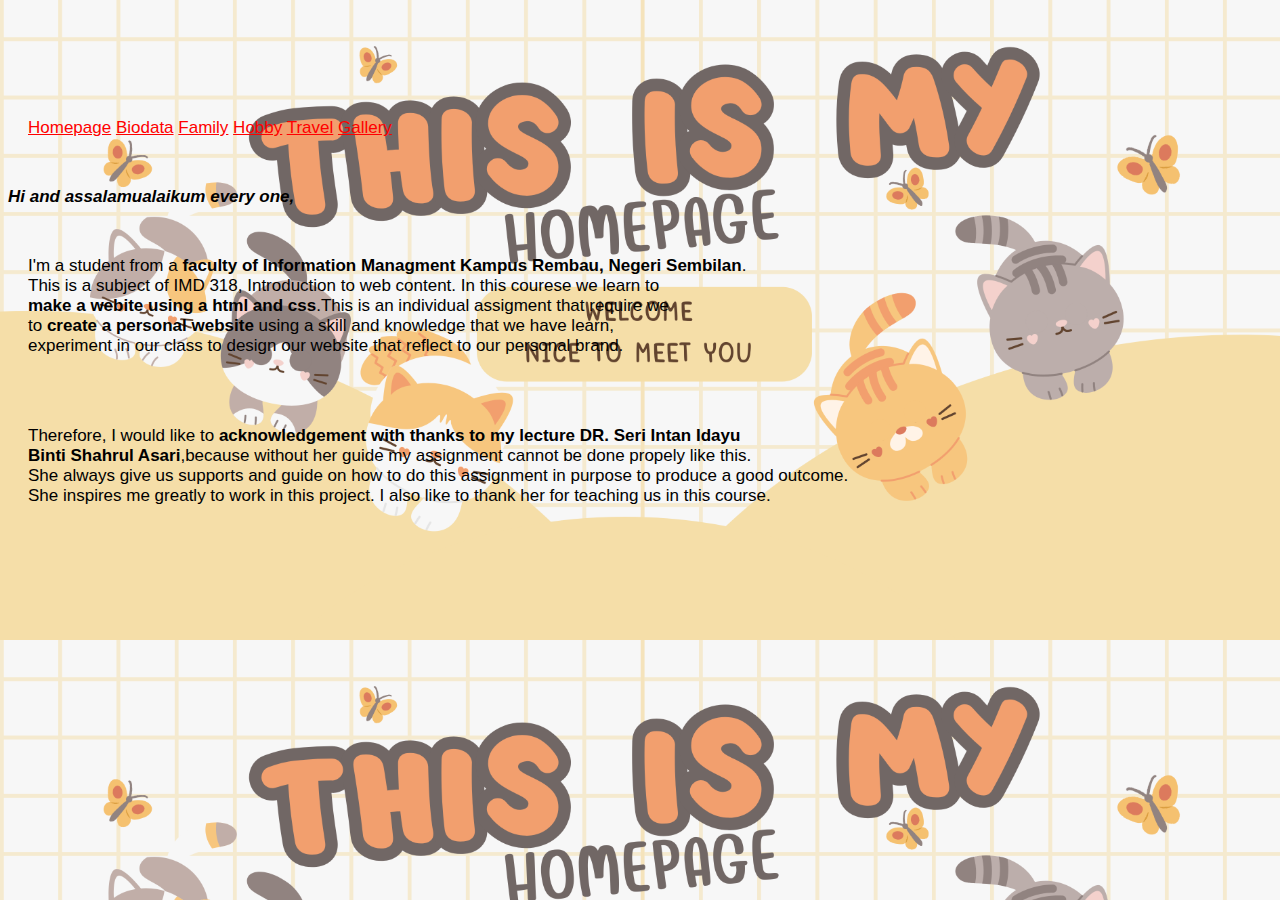
<file: index.html>
<html>
    <head>
        <title> Individual Assigment</title>
         
          <link rel="stylesheet" href="css/style3.css">
             <br clear="all">
          <style>
            body{
              background-image:url(IMAGES/HOMEPAGE.png);
               background-size: contain;

            }
          </style>
            
           
          </style>
         <marquee loop="10"><h1 align="center">"ENJOY YOUR TIME WHEN SCROOLING ABOUT ME. THANK YOU"</h1></marquee>
            
  <p>
     <!--Local-Link to other pages within the current website-->
        <a href="index.html"="blank">Homepage</a>
         <a href="Biodata.html"="blank">Biodata</a>
         <a href="Family.html"="blank">Family</a>
         <a href="Hobby.html"="blank">Hobby</a>
         <a href="travel.html"="blank">Travel</a>
         <a href="gallery.html"="blank">Gallery</a>
         <br clear="all">

         </p>

         <p>
             </style>
    <body link="red" vlink="purple" alink="orange">

         </p>
         <br clear="all">
        <h2><i> Hi and assalamualaikum every one,</i></h2>
        <br>
              
        <p>
            I'm a student from a<b> faculty of Information Managment Kampus Rembau, Negeri Sembilan</b>.
            <br>
            This is a subject of IMD 318, Introduction to web content. In this courese we learn to 
            <br>
           <b>make a webite using a html and css</b>.This is an individual assigment that require we 
            <br>
            to <b>create a personal website </b> using a skill and knowledge  that we have learn,
            <br>
            experiment in our class to design our website that reflect to our personal brand.
          </p>  

          <br>
          <br>

<p>
           Therefore, I would like to <b>acknowledgement with thanks to my lecture DR. Seri Intan Idayu
            <br>
            Binti Shahrul Asari</b>,because without her guide my assignment cannot be done propely like this. 
            <br>
            She always give us supports and guide on how to do this  assignment in purpose to produce a good outcome. 
            <br>
            She inspires me greatly to work in this project. I also like to thank her for teaching us in this course.
</p>
        
      </body>          
    </head>
</html>
</html>
</file>
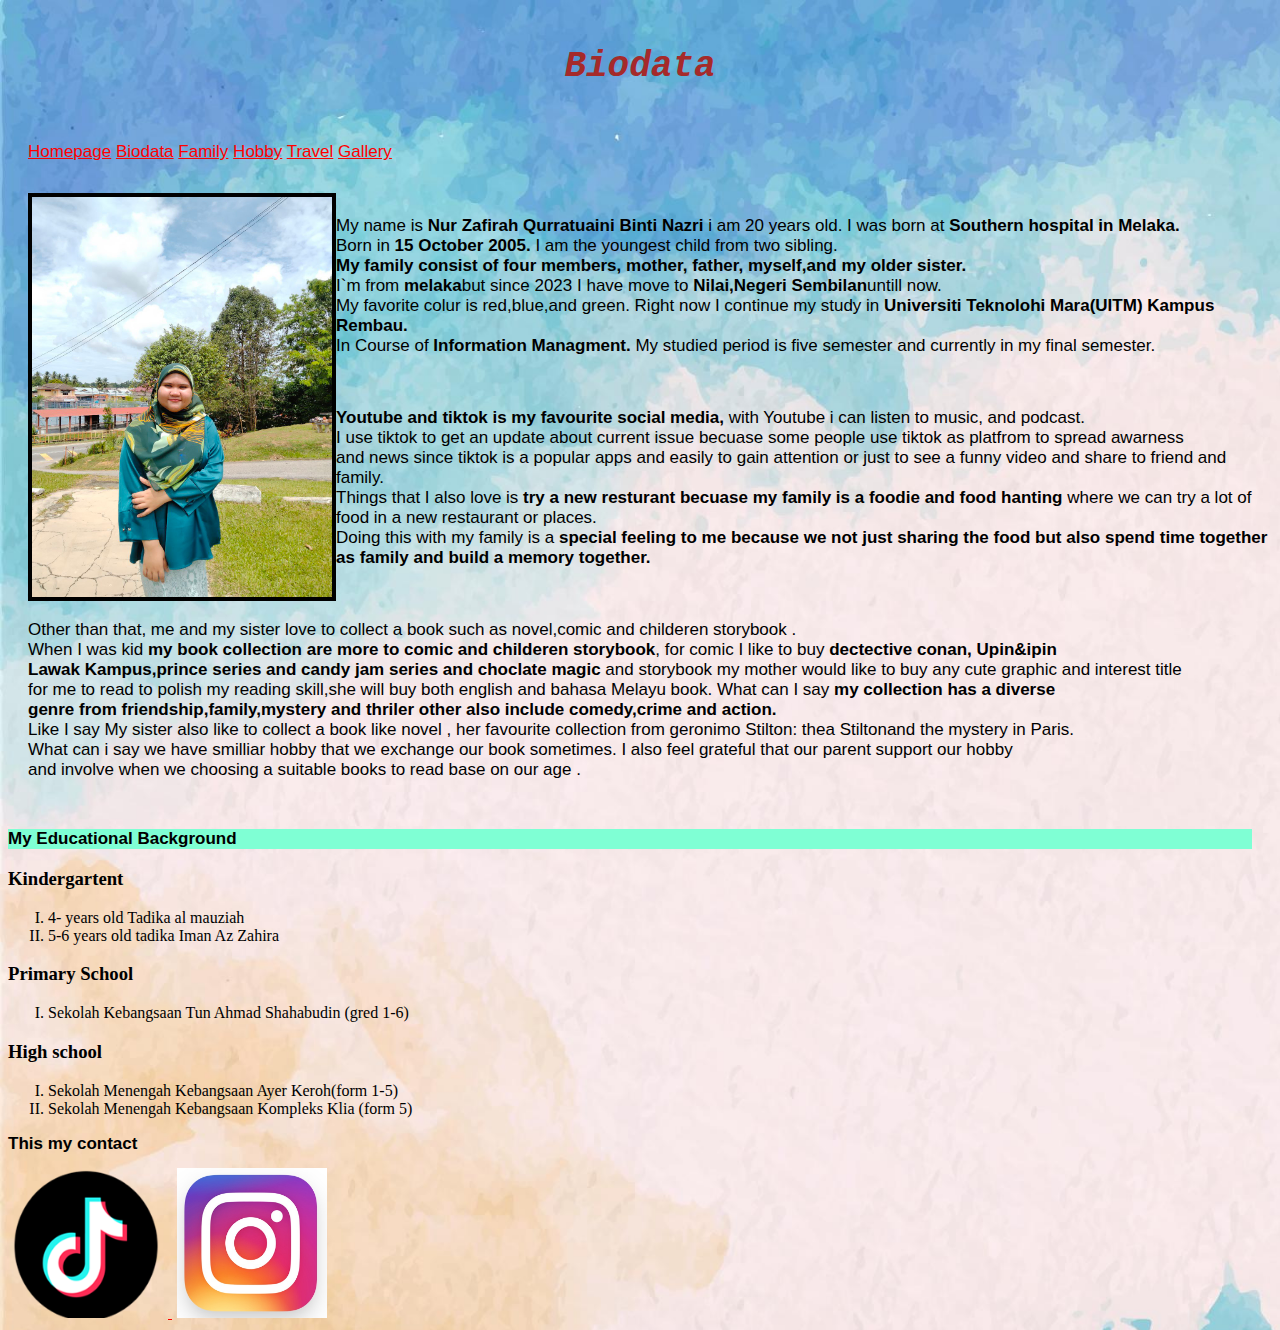
<file: Biodata.html>
<html>
    <head>
        <title>Individual Assigment</title>
    </head>
    

    <link rel="stylesheet" href="css/style3.css">
             <br clear="all">

             <style>
              body
             {
             background-image: url(IMAGES/background\ 1.jpg);
            background-size: 200%;
            background-repeat: no-repeat;
             }
             </style>
             
<blockquote><blockquote><blockquote><blockquote>
    <h1><big><i>Biodata</i></big></h1>
     </blockquote></blockquote></blockquote></blockquote>  
      <br clear="all">

      <p>
           <!--Local-Link to other pages within the current website-->
       <a href="index.html"="blank">Homepage</a>
         <a href="Biodata.html"="blank">Biodata</a>
         <a href="Family.html"="blank">Family</a>
         <a href="Hobby.html"="blank">Hobby</a>
        <a href="travel.html"="blank">Travel</a>
         <a href="gallery.html"="blank">Gallery</a>
         <br clear="all">

      </p>

      <p>
             </style>
    <body link="red" vlink="purple" alink="orange">
      
            <img src="IMAGES/gambar biodata 3.jpg"height=400 style="float:left" border="4" vspace="14">
        <br>
        
    <p>  
        
         My name is <b> Nur Zafirah Qurratuaini Binti Nazri</b> i am 20 years old. I was born at<b> Southern hospital in Melaka.</b> 
        <br>
        Born in <b> 15 October 2005.</b> I am the youngest child from two sibling. 
        <br>
        <b>My family consist of four members, mother, father, myself,and my older sister.</b> 
        <br>
        I`m from <b> melaka</b>but since 2023 I have move to <b>Nilai,Negeri Sembilan</b>untill now. 
        <br>
        My favorite colur is red,blue,and green. Right now I continue my study in <b>Universiti Teknolohi Mara(UITM) Kampus Rembau.
       </b>
        <br> 
        In Course of <b>Information Managment.</b> My studied period is five semester and currently in my final semester.

        </p>    
    <br>
        
        <p>
        <b>Youtube and tiktok is my favourite social media,</b> with Youtube i can listen to music, and podcast.
        <br>
         I use tiktok to get an update about current issue becuase some people use tiktok as platfrom to spread awarness
         <br>   
        and news since tiktok is a popular apps and easily to gain attention or just to see a funny video and share to friend and family.
        <br>
         Things that I also love is <b> try a new resturant becuase my family is a foodie and food hanting</b> where we can try a lot of food in a new restaurant or places.
        <br>
         Doing this with my family is a <b> special feeling to me because we not just sharing the food but also spend time together as family and build a memory together.
        </b> 
        </p>
<br>
       <p>
        Other than that, me and my sister love to collect a book such as novel,comic and childeren storybook . 
        <br>
        When I was kid<b> my book collection are more to comic and childeren storybook</b>, for comic I like to buy <b>dectective conan, Upin&ipin
        <br>
        Lawak Kampus,prince series and candy jam series and choclate magic</b> and storybook my mother would like to buy any cute graphic and interest title
        <br>
        for me to read to polish my reading skill,she will buy both english and bahasa Melayu book. What can I say <b> my collection  has a diverse 
         <br>
        genre from friendship,family,mystery and thriler other also include comedy,crime and action.</b>
        <br>
        Like I say My sister also like to collect a book like novel , her favourite collection from geronimo Stilton: thea Stiltonand the mystery in Paris.
        <br>
        What can i say we have smilliar hobby that we exchange our book sometimes. I also feel grateful that our parent support our hobby    
        <br>
        and involve when  we choosing a suitable books to read base on our age .
       </p>
        <br clear="all">

        
            <h2 style="background-color:aquamarine;">My Educational Background</h2>
            
             <h3>Kindergartent</h3>
                <ol type="I">
                <li> 4- years old Tadika al mauziah</li>  
                <li>5-6 years old tadika Iman Az Zahira</li>
                </ol>
                
                <h3>Primary School</h3>
                <ol type="I">
                 <li>Sekolah Kebangsaan Tun Ahmad Shahabudin
                (gred 1-6)</li>
                </ol>
                  
                <h3>High school</h3>
                <ol type="I">
                <li>Sekolah Menengah Kebangsaan Ayer Keroh(form 1-5)</li>
                <li>Sekolah Menengah Kebangsaan Kompleks Klia (form 5)</li>
                </ol>

            
                <h2> This my contact</h2>
                  
    <a href="https://www.tiktok.com/@nurzafirah478?_r=1&_t=ZS-92lf2PeBCqn">
        <img src="IMAGES/tiktok.png" alt="img" width="150" height="150" hspace="5">
    </a>

              
    <a href="https://www.instagram.com/fira_kook?igsh=MWw0NGhpMHc3ZmVkNw">
        <img src="IMAGES/instagram.jpg" alt="img" width="150" height="150" hspace="5">
    </a>
</file>
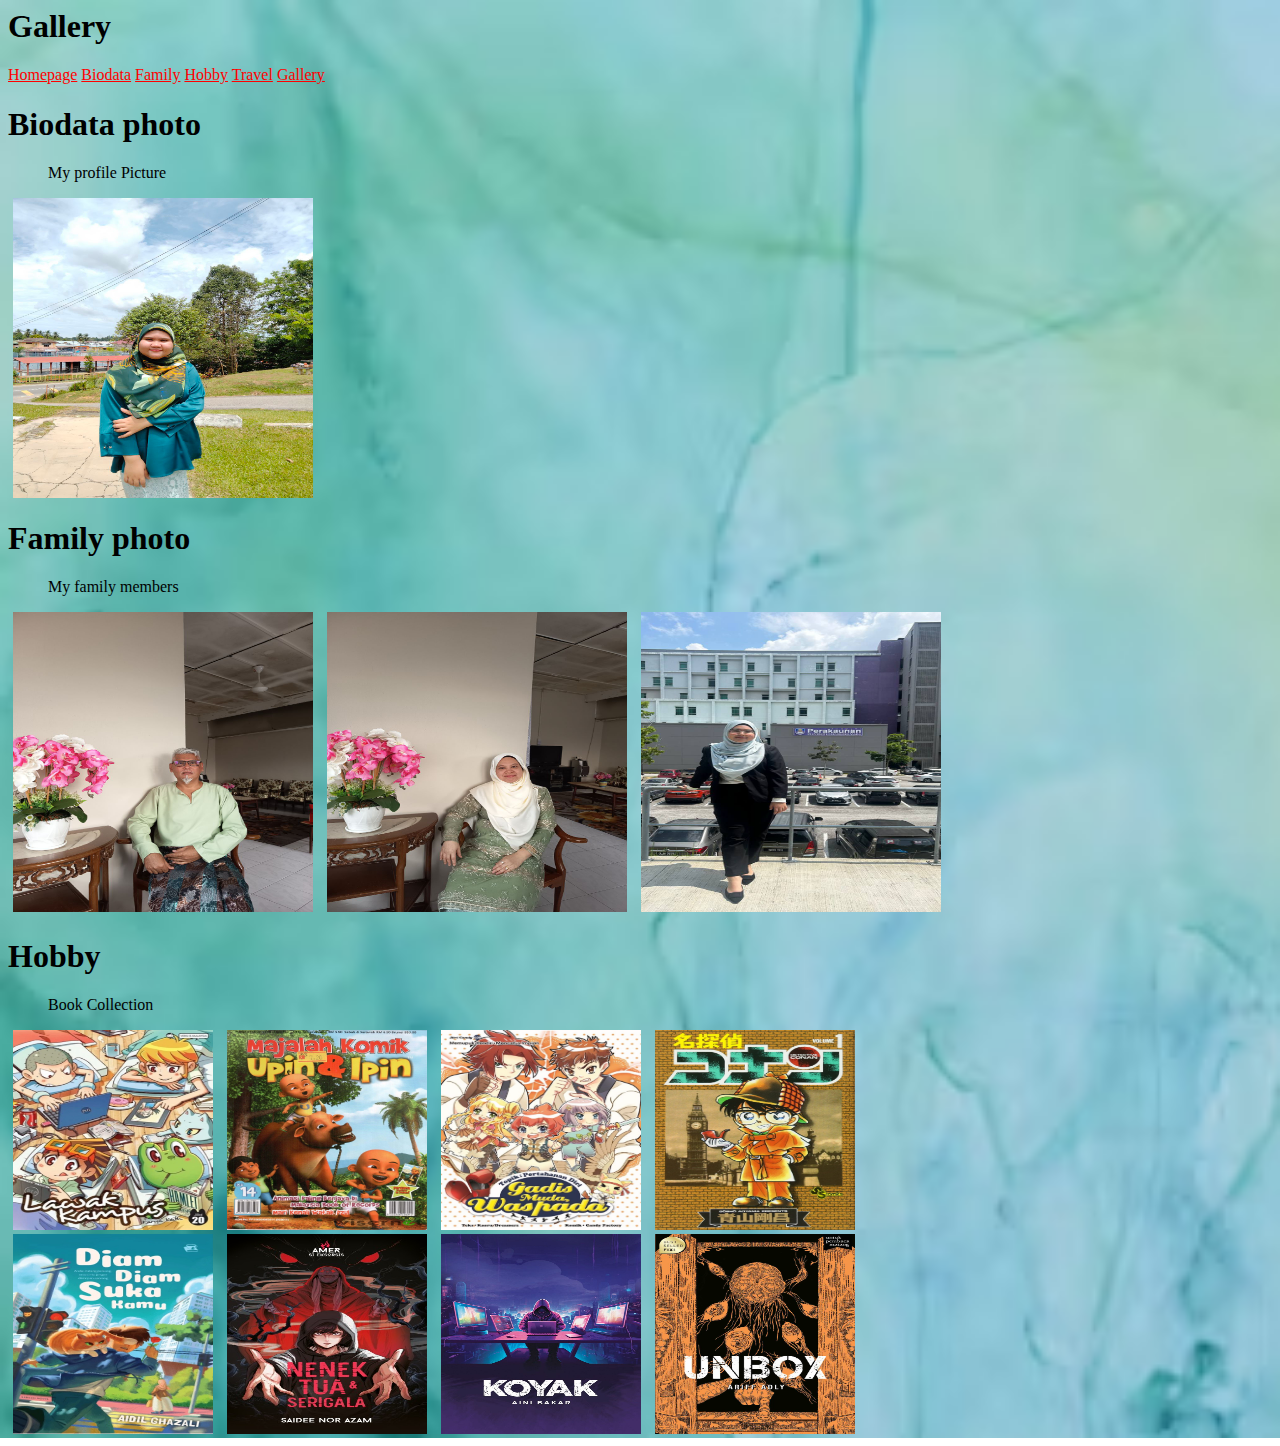
<file: gallery.html>
<htm>
    <head>
        <title>Individual Assigment</title>
    </head>
    <style>
        body
        {
            background-image: url(IMAGES/gallery.avif);
            background-size: 200%;
            background-repeat: no-repeat;
        }
    </style>
         <body link="red" vlink="purple" alink="orange"></body>

         
    <body>
        <h1>Gallery</h1>

         <!--Local-Link to other pages within the current website-->
        <a href="index.html"="blank">Homepage</a>
         <a href="Biodata.html"="blank">Biodata</a>
         <a href="Family.html"="blank">Family</a>
         <a href="Hobby.html"="blank">Hobby</a>
         <a href="travel.html"="blank">Travel</a>
         <a href="gallery.html"="blank">Gallery</a>
         <br clear="all">

         <h1>Biodata photo</h1>
                
                <ul type="disc">
                    <il> My profile Picture</il>    
                </ul>
         <img src="IMAGES/gambar biodata 3.jpg" alt="img" width="300" height="300" hspace="5">
          <br>

          <h1>Family photo</h1>
                <ul type="disc">
                    <il> My family members</il>    
                </ul>
                <img src="IMAGES/gambar ayah.jpg" alt="img" width="300" height="300" hspace="5">
                <img src="IMAGES/gambar ibu.jpg" alt="img" width="300" height="300" hspace="5">
                <img src="IMAGES/gambar kakak.jpg" alt="img" width="300" height="300" hspace="5">
                <br>
                
                <h1>Hobby</h1>
                <ul type="disc">
                    <il> Book Collection</il>    
                </ul>
                <img src="IMAGES/lawak campus.webp" alt="img" width="200" height="200" hspace="5">
                <img src="IMAGES/upin ipin.webp" alt="img" width="200" height="200" hspace="5">
                <img src="IMAGES/candyjem.webp" alt="img" width="200" height="200" hspace="5">
                <img src="IMAGES/conan.jpg" alt="img" width="200" height="200" hspace="5">
                <br>
                <img src="IMAGES/diam diam suka kamu.jpg" alt="img" width="200" height="200" hspace="5">
                <img src="IMAGES/Nenek tua dan serigala.jpg" alt="img" width="200" height="200" hspace="5">
                <img src="IMAGES/koyak.jpg" alt="img" width="200" height="200" hspace="5">
                <img src="IMAGES/unbox.jpeg" alt="img" width="200" height="200" hspace="5">



    </body>
</htm>
</file>
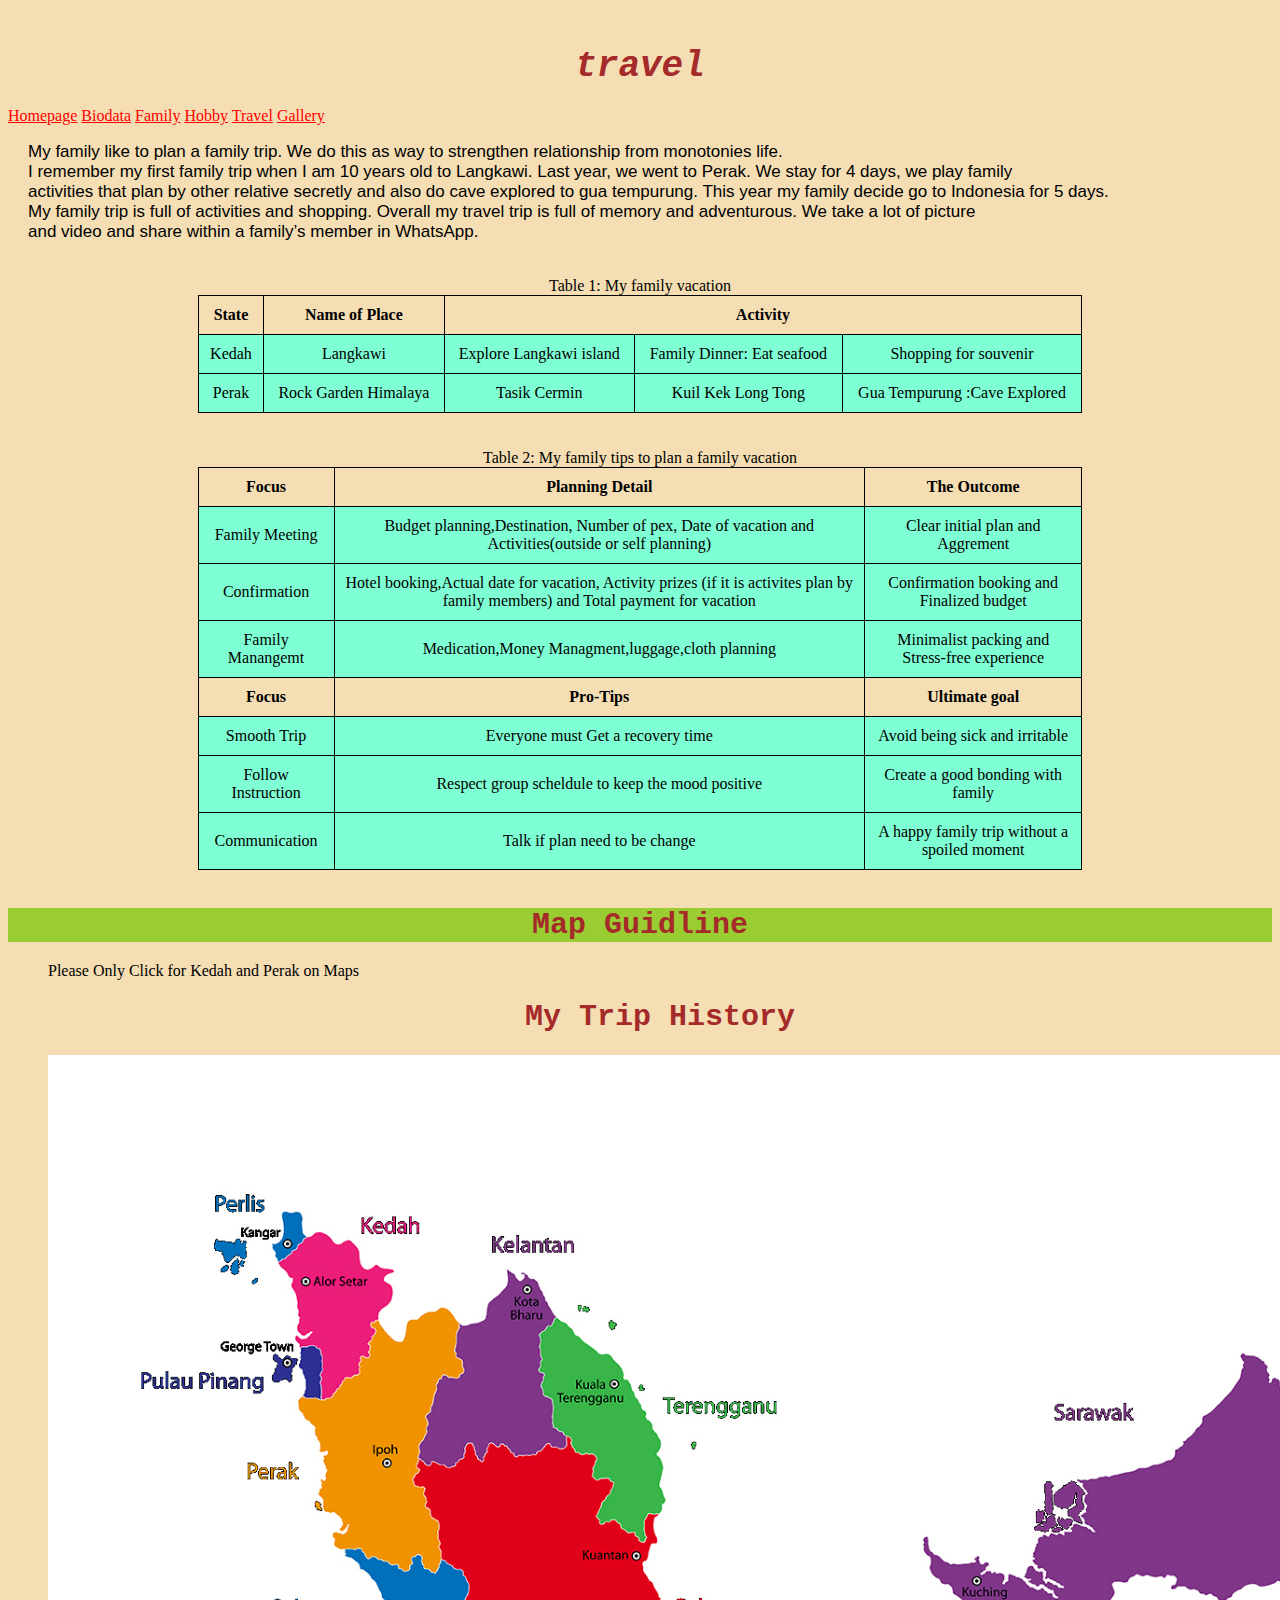
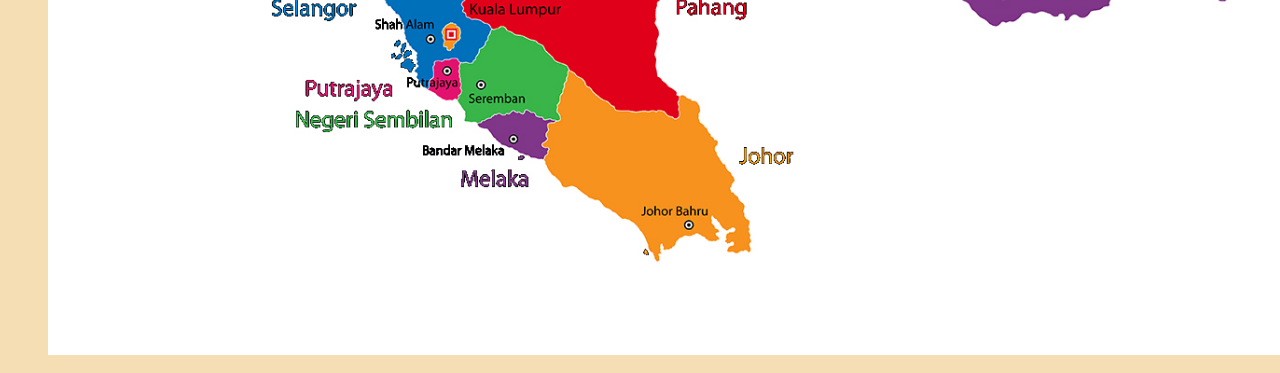
<file: Travel.html>
<html>
    <head>
        <title>Individual Assigment</title>

         <link rel="stylesheet" href="css/style3.css">
        <style>
            body
            {
                background-color:wheat;
            }
        </style>
       <body link="red" vlink="purple" alink="orange"></body>
       <br clear="all">


          <blockquote><blockquote><blockquote><blockquote>
            <h1><big><i>travel</i></big></h1>
     </blockquote></blockquote></blockquote></blockquote>  

       <!--Local-Link to other pages within the current website-->
        <a href="index.html"="blank">Homepage</a>
         <a href="Biodata.html"="blank">Biodata</a>
         <a href="Family.html"="blank">Family</a>
         <a href="Hobby.html"="blank">Hobby</a>
        <a href="travel.html"="blank">Travel</a>
         <a href="gallery.html"="blank">Gallery</a>
         <br clear="all">


    </head>
    <body>

        <p>
            My family like to plan a family trip. We do this as way to strengthen relationship from monotonies life.
            <br>
            I remember my first family trip when I am 10  years old to Langkawi. Last year, we went to Perak. We stay for 4 days, we play family 
            <br>
            activities that plan by other relative secretly and also do cave explored to gua tempurung. This year my family decide go to Indonesia for 5 days. 
            <br>
            My family trip is full of activities and shopping. Overall my travel trip is full of memory and adventurous. We take a lot of picture
            <br>
            and video and share within a family’s member in WhatsApp.
        </p>
             <style>
        table,td,th
        {
            border:1px solid black;
            border-collapse: collapse;
        }
        td
        {
            text-align: center;
            background-color:aquamarine;
        }
        th,td
        {
            padding:10px
        }
    </style>
        <br clear="all">
        <table style="width:70%;" align="center">
            <caption> Table 1: My family vacation</caption>
            <tr>
                <th>State</th>
                <th colspan="1">Name of Place</th>
                <th colspan="3">Activity</th>
            </tr>
            <tr>
                <tr>
                <td>Kedah</td>
                <td>Langkawi</td>
                <td>Explore Langkawi island</td>
                <td>Family Dinner: Eat seafood</td>
                <td> Shopping for souvenir</td>
            </tr>
              <tr>
                <td>Perak</td>
                <td> Rock Garden Himalaya</td>
                <td> Tasik Cermin</td>
                <td>Kuil Kek Long Tong</td>
                <td> Gua Tempurung :Cave
                    Explored
                </td>     
        </table>
        <br>
        <br>

        <table style="width:70%;" align="center">
            <caption> Table 2: My family tips to plan a family vacation</caption>
            <tr>
                <th> Focus</th>
                <th colspan="1">Planning Detail</th>
                <th colspan="2">The Outcome</th>
            </tr>
            <tr>
                <td>Family Meeting</td>
                <td> Budget planning,Destination, Number of pex, Date of vacation and 
                Activities(outside or self planning)</td>
                <td> Clear initial plan and Aggrement</td>
            </tr>
             <tr>
                <td>Confirmation</td>
                <td>Hotel booking,Actual date for vacation, 
                Activity prizes (if it is activites plan by family members) and Total payment for vacation</td>
                <td> Confirmation booking and Finalized budget</td>
            </tr>
            <tr>
                <td>Family Manangemt</td>
                <td>Medication,Money Managment,luggage,cloth planning</td>
                <td>Minimalist packing and Stress-free experience</td>
            </tr>        
            <tr>
                <th> Focus</th>
                <th>Pro-Tips</th>
                <th>Ultimate goal</th>
            </tr>
            <tr>
                <td rowspan="2">Smooth Trip</td>
            </tr>
            <tr>
                <td> Everyone must Get a recovery time </td>
                <td> Avoid being sick  and irritable</td>
            </tr>
            <tr>
                <td>Follow Instruction</td>
                <td>Respect group scheldule to keep the mood positive</td>
                <td>Create a good bonding with family</td>
            </tr>
            <tr>
                <td>Communication</td>
                <td>Talk if plan need to be change</td>
                <td> A happy family trip without a spoiled moment</td>
            </tr>
        </table>
        
        <br clear="all">


         <h1 style="background-color: yellowgreen;">Map Guidline</h1>
                
                <ul type="disc">
                    <il> Please Only Click for Kedah and Perak on Maps</il>
        
        <!--Malaysia Map Picture-->
        <h1> My Trip History</h1>
          <img src="IMAGES/malaysia-map.jpg" height="900"  usemap="#malaysia-map">
         

   <map name="malaysia-map">
    <area target="_blank" alt="Gua Tempurung" title="Gua Tempurung" href="https://exploreipoh.com/gua-tempurung/" coords="373,359,39" shape="circle">
    <area target="_blank" alt="Tasik Cermin" title="Tasik Cermin" href="https://tasikcermin.com/" coords="362,492,40" shape="circle">
    <area target="_blank" alt="Kuil Kek Long Tong" title="Kuil Kek Long Tong" href="https://theperpetualsaturday.com/kek-lok-tong-ipoh/" coords="324,420,30" shape="circle">
     <area target="_blank" alt="Cuti-Cuti Langkawi" title="Cuti-Cuti Langkawi" href="https://cuticutilangkawi.com/en/home/" coords="313,300,27" shape="circle">
</map>
 

    </body>
</html>
</file>
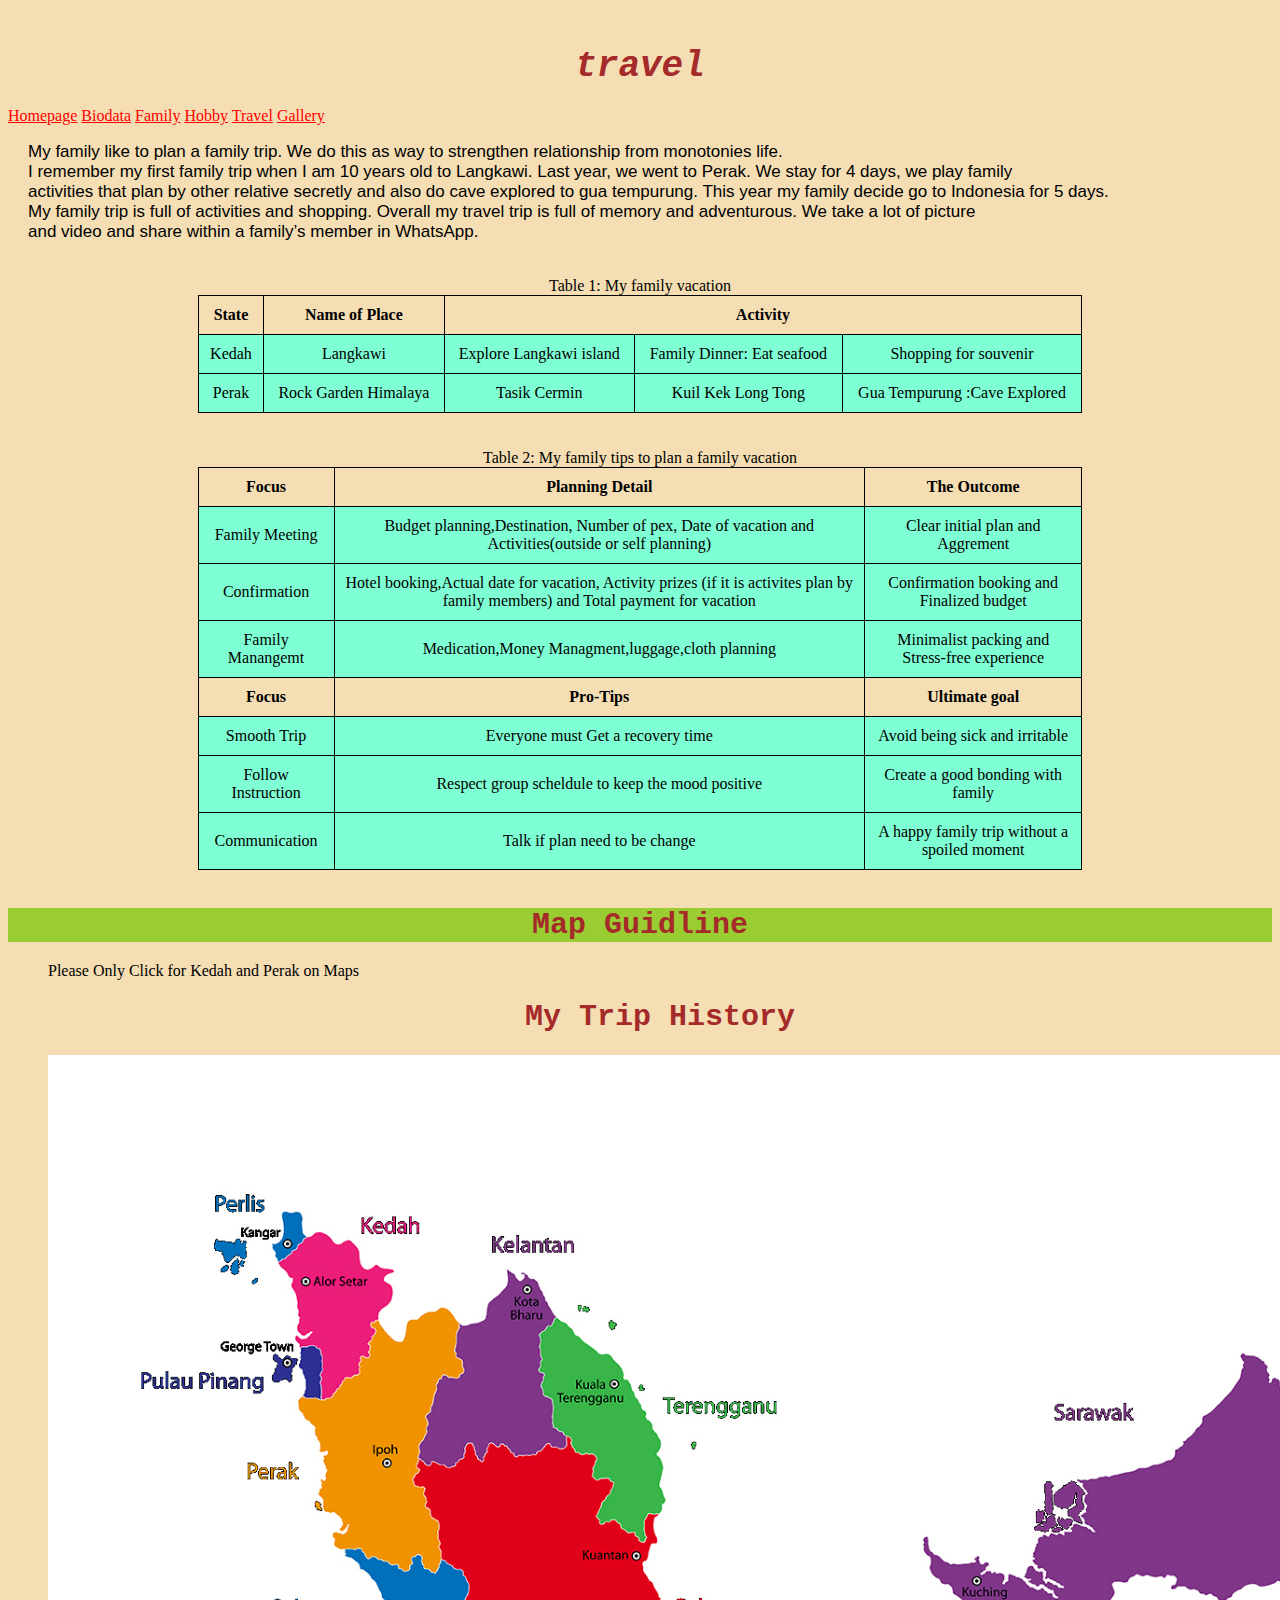
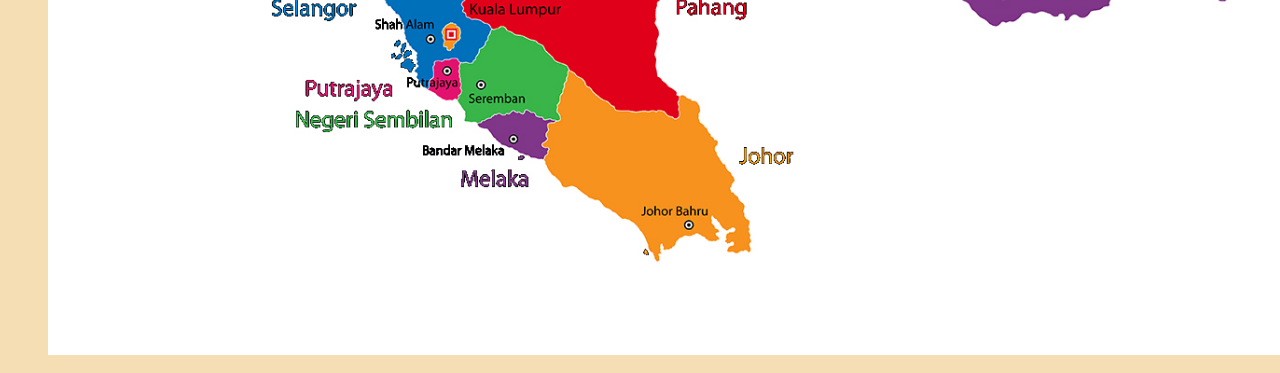
<file: travel.html>
<html>
    <head>
        <title>Individual Assigment</title>

         <link rel="stylesheet" href="css/style3.css">
        <style>
            body
            {
                background-color:wheat;
            }
        </style>
       <body link="red" vlink="purple" alink="orange"></body>
       <br clear="all">


          <blockquote><blockquote><blockquote><blockquote>
            <h1><big><i>travel</i></big></h1>
     </blockquote></blockquote></blockquote></blockquote>  

       <!--Local-Link to other pages within the current website-->
        <a href="index.html"="blank">Homepage</a>
         <a href="Biodata.html"="blank">Biodata</a>
         <a href="Family.html"="blank">Family</a>
         <a href="Hobby.html"="blank">Hobby</a>
        <a href="travel.html"="blank">Travel</a>
         <a href="gallery.html"="blank">Gallery</a>
         <br clear="all">


    </head>
    <body>

        <p>
            My family like to plan a family trip. We do this as way to strengthen relationship from monotonies life.
            <br>
            I remember my first family trip when I am 10  years old to Langkawi. Last year, we went to Perak. We stay for 4 days, we play family 
            <br>
            activities that plan by other relative secretly and also do cave explored to gua tempurung. This year my family decide go to Indonesia for 5 days. 
            <br>
            My family trip is full of activities and shopping. Overall my travel trip is full of memory and adventurous. We take a lot of picture
            <br>
            and video and share within a family’s member in WhatsApp.
        </p>
             <style>
        table,td,th
        {
            border:1px solid black;
            border-collapse: collapse;
        }
        td
        {
            text-align: center;
            background-color:aquamarine;
        }
        th,td
        {
            padding:10px
        }
    </style>
        <br clear="all">
        <table style="width:70%;" align="center">
            <caption> Table 1: My family vacation</caption>
            <tr>
                <th>State</th>
                <th colspan="1">Name of Place</th>
                <th colspan="3">Activity</th>
            </tr>
            <tr>
                <tr>
                <td>Kedah</td>
                <td>Langkawi</td>
                <td>Explore Langkawi island</td>
                <td>Family Dinner: Eat seafood</td>
                <td> Shopping for souvenir</td>
            </tr>
              <tr>
                <td>Perak</td>
                <td> Rock Garden Himalaya</td>
                <td> Tasik Cermin</td>
                <td>Kuil Kek Long Tong</td>
                <td> Gua Tempurung :Cave
                    Explored
                </td>     
        </table>
        <br>
        <br>

        <table style="width:70%;" align="center">
            <caption> Table 2: My family tips to plan a family vacation</caption>
            <tr>
                <th> Focus</th>
                <th colspan="1">Planning Detail</th>
                <th colspan="2">The Outcome</th>
            </tr>
            <tr>
                <td>Family Meeting</td>
                <td> Budget planning,Destination, Number of pex, Date of vacation and 
                Activities(outside or self planning)</td>
                <td> Clear initial plan and Aggrement</td>
            </tr>
             <tr>
                <td>Confirmation</td>
                <td>Hotel booking,Actual date for vacation, 
                Activity prizes (if it is activites plan by family members) and Total payment for vacation</td>
                <td> Confirmation booking and Finalized budget</td>
            </tr>
            <tr>
                <td>Family Manangemt</td>
                <td>Medication,Money Managment,luggage,cloth planning</td>
                <td>Minimalist packing and Stress-free experience</td>
            </tr>        
            <tr>
                <th> Focus</th>
                <th>Pro-Tips</th>
                <th>Ultimate goal</th>
            </tr>
            <tr>
                <td rowspan="2">Smooth Trip</td>
            </tr>
            <tr>
                <td> Everyone must Get a recovery time </td>
                <td> Avoid being sick  and irritable</td>
            </tr>
            <tr>
                <td>Follow Instruction</td>
                <td>Respect group scheldule to keep the mood positive</td>
                <td>Create a good bonding with family</td>
            </tr>
            <tr>
                <td>Communication</td>
                <td>Talk if plan need to be change</td>
                <td> A happy family trip without a spoiled moment</td>
            </tr>
        </table>
        
        <br clear="all">


         <h1 style="background-color: yellowgreen;">Map Guidline</h1>
                
                <ul type="disc">
                    <il> Please Only Click for Kedah and Perak on Maps</il>
        
        <!--Malaysia Map Picture-->
        <h1> My Trip History</h1>
          <img src="IMAGES/malaysia-map.jpg" height="900"  usemap="#malaysia-map">
         

   <map name="malaysia-map">
    <area target="_blank" alt="Gua Tempurung" title="Gua Tempurung" href="https://exploreipoh.com/gua-tempurung/" coords="373,359,39" shape="circle">
    <area target="_blank" alt="Tasik Cermin" title="Tasik Cermin" href="https://tasikcermin.com/" coords="362,492,40" shape="circle">
    <area target="_blank" alt="Kuil Kek Long Tong" title="Kuil Kek Long Tong" href="https://theperpetualsaturday.com/kek-lok-tong-ipoh/" coords="324,420,30" shape="circle">
     <area target="_blank" alt="Cuti-Cuti Langkawi" title="Cuti-Cuti Langkawi" href="https://cuticutilangkawi.com/en/home/" coords="313,300,27" shape="circle">
</map>
 

    </body>
</html>
</file>
<file: css/style3.css>
p
{
    color:black;
     font-family: 'Segoe UI', Tahoma, Geneva, Verdana, sans-serif;
  font-size: 17px ;
  margin-left: 20px;  
}
h1
{
    color:brown;
    font-family:monospace;
    font-size: 30px;
    text-align: center;
}
h2
{
    color: black;
    font-family: Arial, Helvetica, sans-serif;
    font-size:17px;
    text-align: left;
    margin-right: 20px;
    
}
</file>
